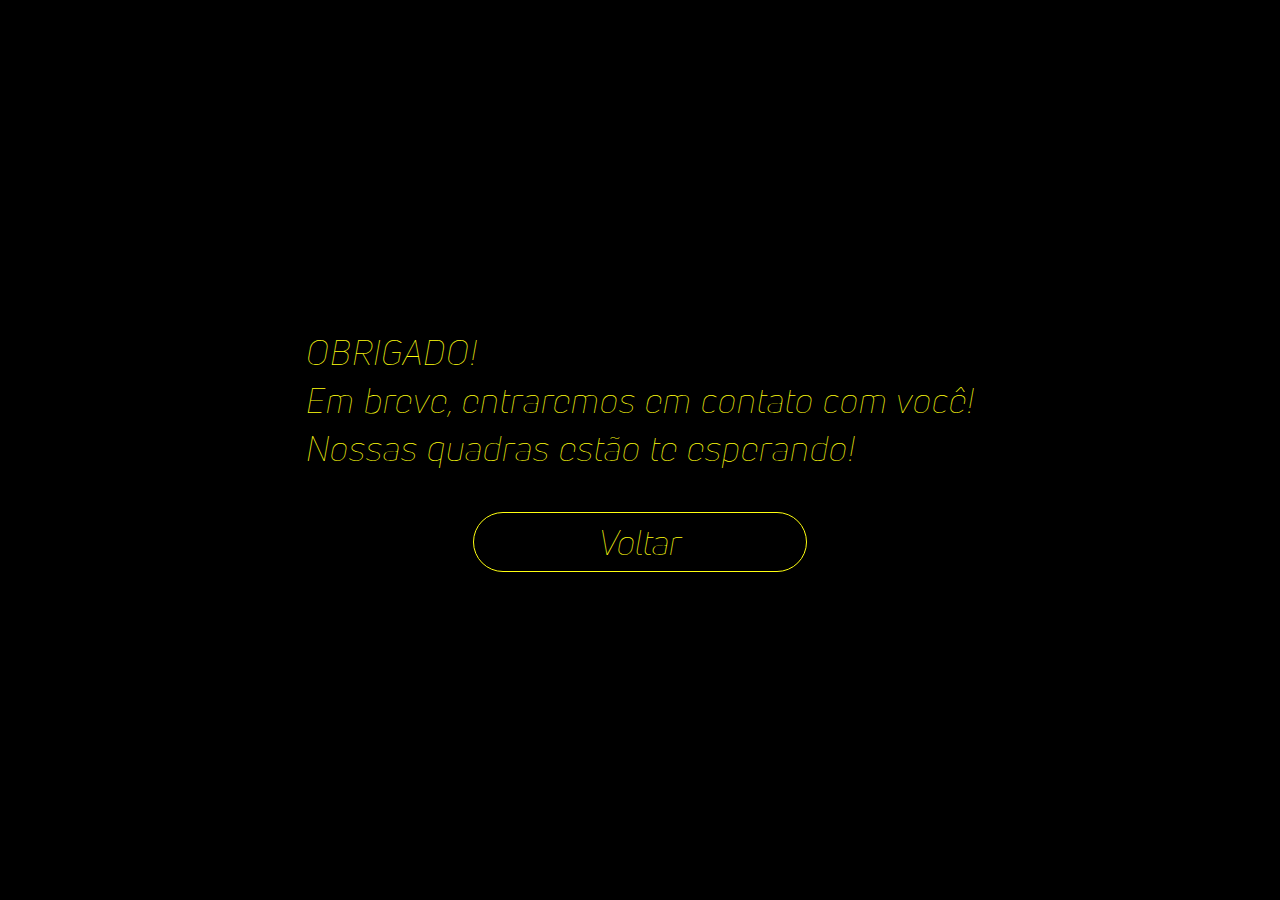
<file: sucess.html>
<!DOCTYPE html>
<html lang="pt-br">
<head>
    <meta charset="UTF-8">
    <meta http-equiv="X-UA-Compatible" content="IE=edge">
    <meta name="viewport" content="width=device-width, initial-scale=1.0">
 
    <title>Sucesso!</title>
</head>
<body>



    <div class="container">
        
        <div id="thank-you-message" class="hidden">
            <p >OBRIGADO!</p>
            <p>Em breve, entraremos em contato com você!</p>
            <p>Nossas quadras estão te esperando!</p>

        </div> 

        <a href="https://beatrizcdsmartins.github.io/landing-page-Sports/index.html">Voltar</a>
    </div>



</body>

<style>

@font-face {
    font-family:'amsterdan';
    src: url('assets/fonts/NewAmsterdam-Italic.ttf') format('truetype');
}

@font-face {
    font-family:'nue' ;
    src: url('assets/fonts/UniNeue-BlackItalic.otf') format('opentype');
    src: url('assets/fonts/UniNeue-ThinItalic.otf') format('opentype');
    src: url('assets/fonts/UniNeue-HeavyItalic.otf') format('opentype') ; 
}

@font-face {
    font-family:'nu' ;
    src: url('assets/fonts/UniNeue-ThinItalic.otf') format('opentype'); 
}


    *{
        margin: 0;
        padding: 0;
        box-sizing: border-box;

    }
    body {
        width: 100%;
        height: 100vh;
        background-color: black;
        display: flex;
        flex-direction: column;
        justify-content: center;
        align-items: center;
    
    }

    .container{
        display: flex;
        flex-direction: column;
        justify-content: center;
        align-items: center;
        gap: 20px;
    }

    p{

    font-weight:100;
    font-family: 'nu';
    font-style: italic;
    letter-spacing: 1px;
    font-size: min(35px, 4vmin);
     color: #ffff10;
    
    }

    a{

        font-family: 'nu';
       font-style:bold;
        margin-top: 20px;
        width: 50%;
        color: #ffff10;
        background-color: #000000;
        border: solid 1px #ffff10;
        padding: 5px;
        border-radius: 50px;
        cursor: pointer;
        text-decoration: none;
        text-align: center;
        font-size: min(35px, 4vmin);
    }
</style>


</html>
</file>
